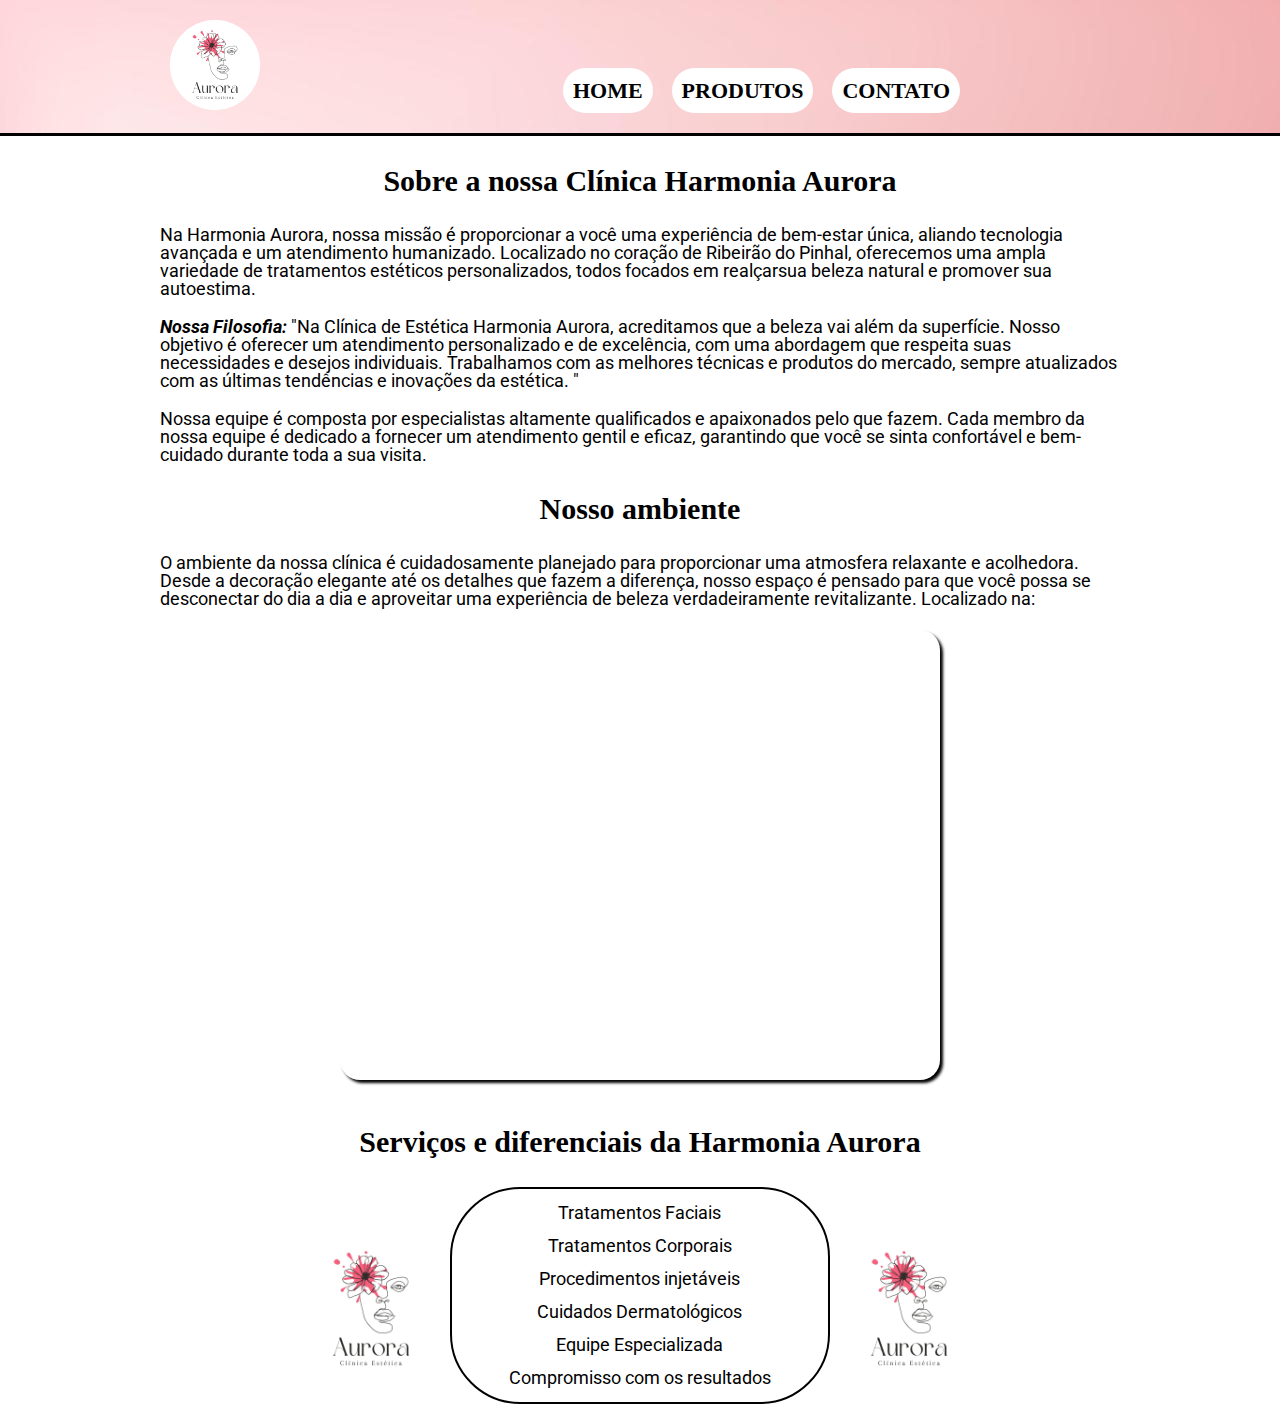
<file: index.html>
<!DOCTYPE html>
<html lang="pt-br">
	<head>
		<meta charset="UTF-8">
        <meta http-equiv="X-UA-Compatible" content="IE=edge">
        <meta name="viewport" content="width=device-width">
		<title>Clínica de Estética</title>

		<link rel="stylesheet" href="reset.css">
		<link rel="stylesheet" href="style.css">
		<link rel="preconnect" href="https://fonts.googleapis.com">
		<link rel="preconnect" href="https://fonts.gstatic.com" crossorigin>
		<link href="https://fonts.googleapis.com/css2?family=Roboto:wght@100&display=swap" rel="stylesheet">
		<link href="https://fonts.googleapis.com/css2?family=Roboto:wght@100;400&display=swap" rel="stylesheet">
	</head>

	<body class="body_produtos">
        <header>
			<div class="caixa">
                <h1><img src="1600w-9faSwXP_pfY-photoaidcom-cropped.webp" id="img_titulo"></h1>
                <nav class="nav-botao">
                    <ul class="nav-botao-ul">
                        <li><a class="nav-botao-text" href="index.html">Home</a></li>
                        <li><a class="nav-botao-text" href="produtos.html">Produtos</a></li>
                        <li><a class="nav-botao-text" href="contato.html">Contato</a></li>
                    </ul>
                </nav>
			</div>
        </header>

		<main>
			<div class="sobre">
				<div class="text-div">
					<h2 class="titulo_sobre">Sobre a nossa Clínica Harmonia Aurora </h2>
					<p class="text">Na Harmonia Aurora, nossa missão é proporcionar a você uma experiência de bem-estar única, aliando tecnologia avançada e um atendimento humanizado. 
						Localizado no coração de Ribeirão do Pinhal, oferecemos uma ampla variedade de tratamentos estéticos personalizados, todos focados em realçarsua beleza natural e promover sua autoestima. 
					</p>        
						<p class="text">
							<span id="text_marcados">Nossa Filosofia: </span>
							"Na Clínica de Estética Harmonia Aurora, acreditamos que a beleza vai além da superfície. Nosso objetivo é oferecer um atendimento personalizado e de excelência, com uma abordagem que respeita suas necessidades e desejos individuais. Trabalhamos com as melhores técnicas e produtos do mercado, sempre atualizados com as últimas tendências e inovações da estética.

							"
						<p>   	
					<p class="text">Nossa equipe é composta por especialistas altamente qualificados e apaixonados pelo que fazem. Cada membro da nossa equipe é dedicado a fornecer um atendimento gentil e eficaz, garantindo que você se sinta confortável e bem-cuidado durante toda a sua visita.<p>
				</div>
				<div class="mapa">
					<h2 class="titulo_sobre">Nosso ambiente </h2>
					<p class="text">O ambiente da nossa clínica é cuidadosamente planejado para proporcionar uma atmosfera relaxante e acolhedora. Desde a decoração elegante até os detalhes que fazem a diferença, nosso espaço é pensado para que você possa se desconectar do dia a dia e aproveitar uma experiência de beleza verdadeiramente revitalizante. Localizado na:</p>
					<div class="iframe_home">
						<iframe id="maps" src="https://www.google.com/maps/embed?pb=!1m18!1m12!1m3!1d3661.3911839175776!2d-50.35824092380149!3d-23.41023217890404!2m3!1f0!2f0!3f0!3m2!1i1024!2i768!4f13.1!3m3!1m2!1s0x94eaf4b633c1ee1f%3A0x250082c1e68e4e01!2sR.%20Raul%20Curupana%2C%201100%20-%20Conj.%20Hab.%20Francisco%20Proenca%2C%20Ribeir%C3%A3o%20do%20Pinhal%20-%20PR%2C%2086490-000!5e0!3m2!1spt-BR!2sbr!4v1724753913332!5m2!1spt-BR!2sbr" width="600" height="450" style="border:0;" allowfullscreen="" loading="lazy" referrerpolicy="no-referrer-when-downgrade"></iframe>
					
					</div>
				</div>
			</div>
			<div class="Beneficios">
				<div class="Beneficios_tdiv">
					<div>
						<h2 class="titulo_sobre">Serviços e diferenciais da Harmonia Aurora</h2>
					</div>
					<div class="Beneficios_div">
						<img class="img_dir" src="1600w-9faSwXP_pfY-photoaidcom-cropped.webp">
						<ul class="Beneficios_lista">
							<li class="text_b">Tratamentos Faciais</li>
							<li class="text_b">Tratamentos Corporais</li>
							<li class="text_b">Procedimentos injetáveis</li>
							<li class="text_b">Cuidados Dermatológicos</li>
							<li class="text_b">Equipe Especializada</li>
							<li class="text_b">Compromisso com os resultados</li>
						</ul>
						<img class="img_esq" src="1600w-9faSwXP_pfY-photoaidcom-cropped.webp">
					</div>
				</div>
</file>
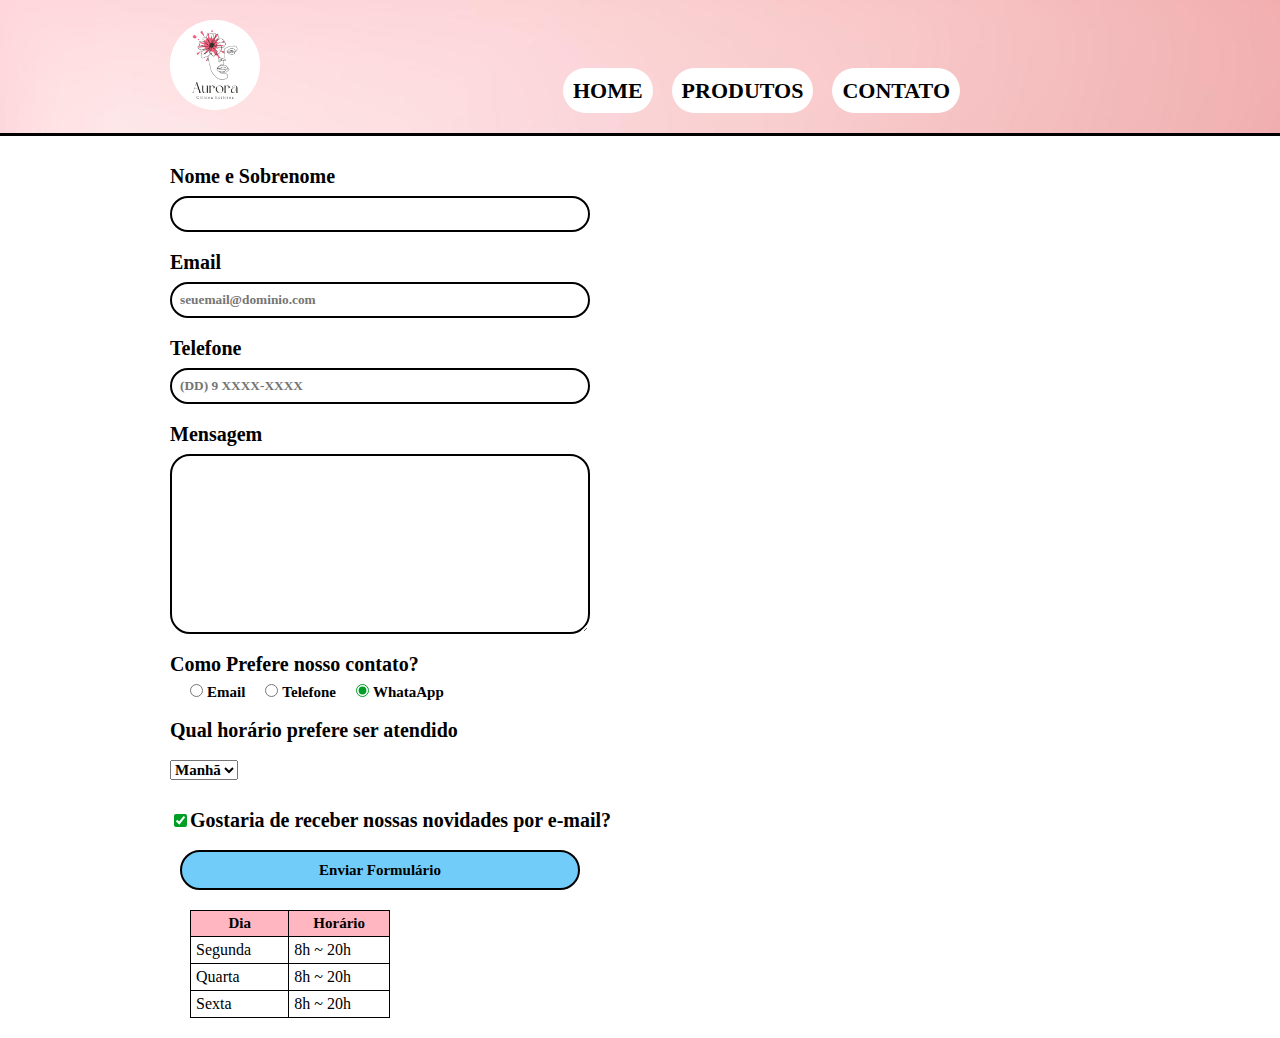
<file: contato.html>
<!DOCTYPE html>
<html lang="pt-br">
	<head>
		<meta charset="UTF-8">
        <meta http-equiv="X-UA-Compatible" content="IE=edge">
        <meta name="viewport" content="width=device-width">
		<title>Barbearia Alura</title>

		<link rel="stylesheet" href="reset.css">
		<link rel="stylesheet" href="style.css">
		<link rel="preconnect" href="https://fonts.googleapis.com">
		<link rel="preconnect" href="https://fonts.gstatic.com" crossorigin>
		<link href="https://fonts.googleapis.com/css2?family=Roboto:wght@100&display=swap" rel="stylesheet">
		<link href="https://fonts.googleapis.com/css2?family=Roboto:wght@100;400&display=swap" rel="stylesheet">
	</head>

	<body class="body_produtos">
        <header>
			<div class="caixa">
                <h1><img src="1600w-9faSwXP_pfY-photoaidcom-cropped.webp" id="img_titulo"></h1>
                <nav class="nav-botao">
                    <ul class="nav-botao-ul">
                        <li><a class="nav-botao-text" href="index.html">Home</a></li>
                        <li><a class="nav-botao-text" href="produtos.html">Produtos</a></li>
                        <li><a class="nav-botao-text" href="contato.html">Contato</a></li>
                    </ul>
                </nav>
			</div>
        </header>

        <main class="form-contato">
            <form>
                <fieldset>
                    <label for="nomesobrenome" class="label_entradas">Nome e Sobrenome</label>
                    <input type="text" id="nomesobrenome" class="forms_entradas" required>

                    <label for="Email" class="label_entradas">Email</label>
                    <input type="email" id="Email" class="forms_entradas" required placeholder="seuemail@dominio.com">

                    <label for="Telefone" class="label_entradas">Telefone</label>
                    <input type="tel" id="Telefone" class="forms_entradas" required placeholder="(DD) 9 XXXX-XXXX">

                    <label for="mensagem" class="label_entradas">Mensagem</label>
                    <textarea cols="30" rows="10" id="mensagem" class="forms_entradas" required></textarea>
                </fieldset>
                
                <fieldset>
                    <legend class="label_entradas" id="radio_title">Como Prefere nosso contato?</legend>
                        <div class="radio-flex">
                            <div class="radio-flex-ex">
                                <input type="radio" value="Email" id="radio-e-mail" name="contato" class="imput_contato">
                                <label for="radio-e-mail" class="radio_contato">Email</label>
                            </div>
                            <div class="radio-flex-ex">
                                <input type="radio" value="Telefone" id="radio-telefone" name="contato" class="imput_contato">
                                <label for="radio-telefone" class="radio_contato" >Telefone</label>
                            </div>
                            <div class="radio-flex-ex">
                                <input type="radio" value="WhataApp" id="radio-WhataApp" name="contato" class="imput_contato" checked>
                                <label for="radio-WhataApp" class="radio_contato">WhataApp</label>
                            </div>
                        </div>
                </fieldset>

                <fieldset>
                    <p class="label_entradas" id="titulo_turn">Qual horário prefere ser atendido</p>
                    <select class="radio_contato">
                        <option >Manhã</option>
                        <option>Tarde</option>
                        <option>Noite</option>
                    </select>

                    <label id="check_email" class=label_entradas><input type="checkbox" checked>Gostaria de receber nossas novidades por e-mail?</label>

                    <input type="submit" value="Enviar Formulário" id="submeter">
                </fieldset> 
            </form>

            <table class="table-horario">
                <thead class="table-horario-titulo">
                    <tr>
                        <th class="table-horario-celulas">Dia</th>
                        <th class="table-horario-celulas">Horário</th>
                    </tr>
                 </thead>
                <tbody class="table-horario-body">
                    <tr>
                        <td class="table-horario-celulas">Segunda</td>
                        <td class="table-horario-celulas">8h ~ 20h</td>
                    </tr>
                    <tr>
                        <td class="table-horario-celulas">Quarta</td>
                        <td class="table-horario-celulas">8h ~ 20h</td>
                    </tr>
                    <tr>
                        <td class="table-horario-celulas">Sexta</td>
                        <td class="table-horario-celulas">8h ~ 20h</td>
                    </tr>
                </tbody>
            </table>     
        </main>
</file>
<file: style.css>
/* CCS da NAV de todas as paginas */

header {
    padding: 20px 0;
    background: url("banner.jpg");
    border-bottom: 3px solid black;
}

.caixa {
    position: relative;
    width: 940px;
    margin: 0 auto;
}

nav{
    position: absolute;
    top: 60px;
    right: 150px;
}

nav li {
    display: inline;
    margin: 0 0 0 15px;
}

nav a {
    text-transform: uppercase;
    color: black;
    font-weight: bold;
    font-size: 22px;
    text-decoration:none;
    border-radius: 50px;
    padding: 10px;
    background: white;
}

nav a:hover {
    background: #71ccf9;
}

#img_titulo {
    width: 90px;
    background: white;
    border-radius: 50px;
    margin: 0 auto;
}
/* CCS da pagina de home */

.sobre {
    position: relative;
    background: white;
}

.mapa {
    width: 960px;
    margin: 0 auto;
}

.text-div {
    width: 960px;
    margin: 0 auto;
}

.titulo_sobre {
    font-weight: bold;
    font-size: 30px;
    font-family: Cambria, Cochin, Georgia, Times, 'Times New Roman', serif;
    text-align: center;
    margin: 30px 0;
}

.text {
    font-size: 18px;
    font-family: 'Roboto', sans-serif;
    margin: 20px 0;
}

.Beneficios{
    padding: 3px;
    text-align: center;
    margin: 9px;
}

.Beneficios_lista {
    display: inline-block;
    font-family: 'Roboto', sans-serif;
    width: 30%;
    border: 2px solid #000000;
    border-radius: 70px;
}

.Beneficios_lista:hover {
    border-color: #ff0000;
    color: #0080c0;
    font-weight: bolder;
}

.text_b {
    font-size: 18px;
    font-family: 'Roboto', sans-serif;
    margin: 15px 0;
}

.img_esq{
    width: 150px;
    animation: girar_esq  5s linear alternate infinite;
}

.img_dir{
    width: 150px;
    animation: girar_dir  5s linear alternate infinite;
}

#text_marcados{
    font-style:italic;
    font-size: 18px;
    font-family: 'Roboto', sans-serif;
    font-weight: bold;
}

.iframe_home {
    text-align: center;
    padding: 2px;
}

#maps {
    border:black solid 2px;
    border-radius: 20px;
    box-shadow: 3px 3px 3px black;
}

.iframe_v {
    text-align: center;
    margin-top: 15px;
}

.youtube-video {
    border:black solid 20px;
    border-radius: 20px;
}

@keyframes girar_dir {
    0% {
        transform: rotate(0deg)
    }
    50% {
        transform: rotate(180deg);
    }
    100% {
        transform: rotate(360deg);
    }
  }

  @keyframes girar_esq {
    0% {
        transform: rotate(360deg)
    }
    50% {
        transform: rotate(180deg);
    }
    100% {
        transform: rotate(0deg);
    }
  }

 .banner-home {
    width: 100%;
 }

/* CCS da pagina de produtos */
.produtos_caixas {
    background: white;
}
.produtos {
    width: 940px;
    margin: 0 auto;
    padding: 50px 0;
}

.produtos_caixas{
    display: inline-block;
    text-align: center;
    width: 30%;
    vertical-align: top;
    margin:0 1.5%;
    padding: 30px 20px;
    box-sizing: border-box;
    border: 2px solid #000000;
    border-radius: 10px
}

.produtos h2{
    font-size: 30px;
    font-weight: bold;
}

.produto-descricao {
    font-size: 18px;
}

.produto-preco {
    font-size: 22px;
    font-weight: bold;
    margin-top: 10px;
}

.produtos li:hover {
    border-color:#C78C19;
    font-size: 40px;
}

.produtos li:active {
    border-color:#28c719
}

.produtos li:hover h2 {
    font-size: 34px;
}

/* CCS do rodapé de todas as paginas */
footer {
    text-align: center;
    background: url("bg.jpg");
    padding: 40px 0;
}

.copyright {
    color: aliceblue;
    font-size: 13px;
    margin: 20px 0 0;
}

/* CCS da pagina contatos */

.form-contato {
    width: 940px;
    margin: 0 auto;
    margin-top: 30px;
}

.label_entradas {
    display: block;
    font-size: 20px;
    margin: 0 0 10px;
    font-weight: bold;
    font-family: Cambria, Cochin, Georgia, Times, 'Times New Roman', serif;
    accent-color: #009d27;
}

.forms_entradas {
    border: 2px solid black;
    border-radius: 20px;
    width: 400px;
    font-weight: bolder;
    color: black;
    font-family:Cambria, Cochin, Georgia, Times, 'Times New Roman', serif;
    padding: 8px;
    display: block;
    margin: 0 0 20px;
}

#submeter {
    background:#71ccf9;
    font-size: 15px;
    color: black;
    font-weight: bolder;
    border: 2px solid #000000;
    border-radius: 20px;
    cursor: pointer;
    font-family: Cambria, Cochin, Georgia, Times, 'Times New Roman', serif;
    margin: 20px 0 0 10px;
    width: 400px;
    height: 40px;
    display: block;
    transition: 1s all;
}

.radio_contato {
    display: inline;
    font-size: 15px;
    margin: 0 0 10px;
    font-weight: bold;
    font-family: Cambria, Cochin, Georgia, Times, 'Times New Roman', serif;
}

#radio_title {
    font-weight: bold;
}

.imput_contato {
    margin: 0 0 0 20px;
    accent-color: #009d27;
}

#check_email {
    margin: 20px 0 20px 0;
}

#titulo_turn {
    margin: 20px 0 20px 0;
}

.select_turn {
    border: 1px solid #000000;
    font-weight: bold;
    border-radius: 50px;
}

#submeter:hover {
    background: #f1a65a;
    transform: scale(1.05);
}

.forms_entradas:focus { 
    background: #71ccf9; 
}

.table-horario {
    margin: 20px;
    width: 200px;
}
.table-horario-titulo {
    font-weight: bolder;
    font-size: 15px;
    background: #FFB6C1;
}
.table-horario-celulas {
    border: 1px solid #000000;
    padding: 5px;
    align-items: center;
}

.table-horario:hover {
    transform: scale(1.02);
    border: #C78C19;
}

.linkedin {
    display: block;
    margin: 0 auto;
    width: 50px;
}

.radio-flex {
    display: flex;
    flex-direction: row;
}

/*Responsividade Mobile*/

@media screen and (max-width: 1000px) {
    .caixa,  .iframe_home, .text-div, .iframe_home, .Beneficios, .mapa, .youtube-video, #maps, .produtos, .form-contato, .youtube-video {
        width: auto;
    }   
    
    .youtube-video {
        width: 60%;
    }

    #maps {
        margin: 10px 20px;
        width: 60%;
    }

    #img_titulo {
        margin-left: 10px;
        width: 50px;
    }
    

    .nav-botao-text {
        font-size: 13px;
        padding: 7px;
        border: #000000 2px solid;
    }

    .nav-botao {
        top: 34px;
        right: 8%;
    }

    .text {
        margin: 10px;
    }

    nav li {
        margin: 0 0 0 6px;
    }

    .img_dir {
        width:  60px;
        display: block;
        position: relative;
        align-items: center;
    }

    .img_esq {
        width:  60px;
        display: block;
        position: relative;
        
    }

    .Beneficios_lista {
        width: auto;
        display: inline-block;
        margin: 20px;
        border: 0px;
    }

    .Beneficios_div {
        display: flex;
        align-items: center;
        padding: 10px;
        justify-content: center
    }

    .text_b {
        font-size: 15px;
        border: #000000 1px solid;
        border-radius: 20px;
        padding: 12px;
    }
    
    .produtos {
        display: flex;
        align-items: center;
        flex-direction: column;
    }
    .produtos_caixas {
        margin-bottom: 50px;
        width: 75%;
        display: flex;
        flex-direction: column;
    }

    .forms_entradas {
        width: 80%;
        font-size: 25px;
    }

    #submeter {
        width: 80%;
    }

    .form-contato {
        margin: 15px;
    }

    .label_entradas {
        display: block;
    }

    .form-metodo-tx {
        display: flex;
        flex-direction: column;
    }

    .form-metodo-bt {
        display: flex;
        flex-direction: column;
    }

    .radio-flex {
        display: flex;
        flex-direction: column;
    }

    .radio-flex-ex {
        margin: 6px 0;
    }
}

@media screen and (max-width: 340px) {
    .caixa,  .iframe_home, .text-div, .iframe_home, .Beneficios, .mapa, .youtube-video, .produtos, .form-contato {
        width: auto;
    }  

    #img_titulo {
        margin-left: 10px;
        width: 50px;
    }

    .nav-botao-text {
        font-size: 9px;
        padding: 4px;
        border: #000000 2px solid;
    }

    .nav-botao {
        top: 34px;
        right: 30px;
    }

    .text {
        margin: 10px;
    }

    nav li {
        margin: 0 0 0 6px;
    }

    .titulo_sobre {
        margin: 30px 10px;
    }

    .img_dir {
        width:  10px;
        display: block;
        position: relative;
        align-items: center;
    }

    .img_esq {
        width:  10px;
        display: block;
        position: relative; 
    }

    .forms_entradas {
        font-size: 12px;
    }

}
</file>
